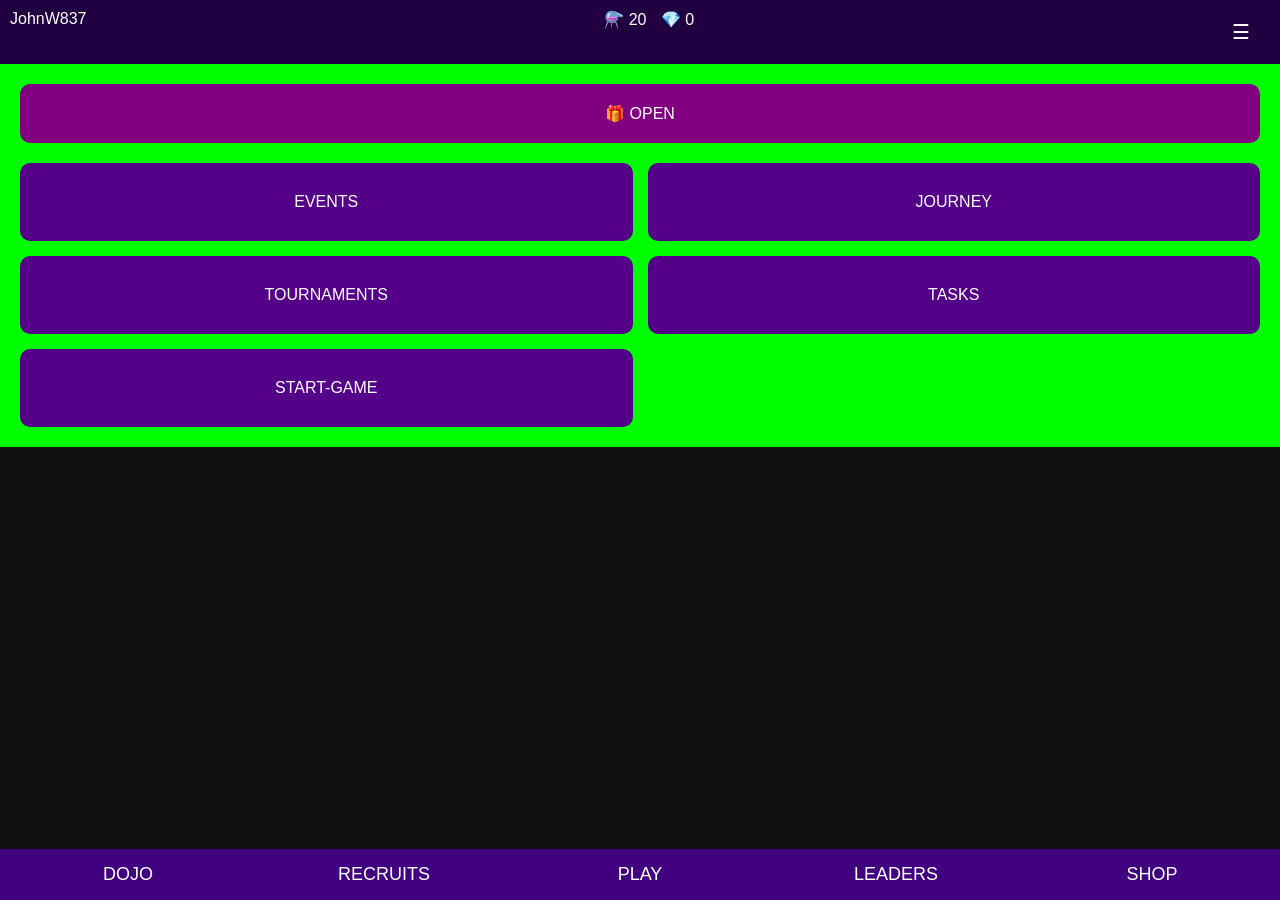
<file: index.html>
<!DOCTYPE html>
<html lang="en">
<head>
  <meta charset="UTF-8">
  <title>Game UI</title>
  <link rel="stylesheet" href="style.css">
</head>
<body>

<!-- TOP BAR -->
<div class="top-bar">
  <div class="profile">JohnW837</div>

  <div class="currency">
    <span>⚗️ 20</span>
    <span>💎 0</span>
  </div>

  <button id="menuBtn">☰</button>
</div>

<!-- MENU POPUP -->
<div class="menu hidden" id="menu">
  <p>🎁 Daily Rewards</p>
  <p>💬 Chats</p>
  <p>⚙️ Settings</p>
</div>

<!-- MAIN CONTENT -->
<div id="content">

  <!-- PLAY PAGE -->
  <div class="page active" id="play">

    <div class="card open-box">🎁 OPEN</div>

    <div class="sections">
      <div class="section" onclick="openEvents()">EVENTS</div>
      <div class="section" onclick="openJourney()">JOURNEY</div>
      <div class="section" onclick="openTournaments()">TOURNAMENTS</div>
      <div class="section" onclick="openTasks()">TASKS</div>
      <div class="section" onclick="openStartgame()">START-GAME</div>
    </div>

  </div>

  <!-- EVENTS PAGE -->
  <div class="page" id="events">
    <button onclick="goBack()">⬅ Back</button>

    <h2>EVENTS</h2>
    <p>Participate in limited-time events</p>

    <div class="event-card">
      <h3>MIDNIGHT HUNT</h3>
      <p>Event: 5d 19h</p>
      <p>Exchange: 6d 19h</p>
    </div>
  </div>

</div>
<!-- JOURNEY PAGE -->
<div class="page" id="journey">
  <button onclick="goBack()">Back</button>
  
  <h2>JOURNEY</h2>
  <P>Journey with us to the universes of the greatest anime universes</P>
  
  <div class="journey-card">
    <h3>Journey with our spaceship<h3>
    <p>Journey: 11d 43h</p>
    <p>1st destination:Jujutsu Kaisen Universe</p>
  </div>
</div>

<!-- TOURNAMENTS PAGE -->  
<div class="page" id="tournaments">
  <button onclick="goBack()">Back</button>
  
  <h2>TOURNAMENTS</h2>
  <p>Tournament of pawer in all the universes we Journey to</p>
  <div class="tournament-card">
    <h3>Be an audience and witness the tournament of pawer</h3>
    <p>tournament: 5d 12h</p>
    <p>In Jujutsu Kaisen universe </p>
  </div>
  
</div>

<!-- TASKS PAGE -->
<div class="page" id="tasks">
  <button onclick="goBack()">Back</button>
  
  <h2>Tasks</h2>
  <p>Tasks to complete are all gonna be shown in the univese's tournamentof pawer</p>
  <div class="tournament-card">
    <h3>Jujutsu Kaisten</h3>
    <p> 2d 20h</p>
    <p>The strongest sorcererin the modern age</p>
  </div>
</div>
 <!-- START-GAME PAGE -->
<div class="page" id="startgame">
  <button onclick="goBack()">Back</button>
  
  <h1>Pattern Memory</h1>
  <div class="startgame-card">
   <html>

   <head>

   <title>Pattern Memory Game</title>

   <meta name="viewport" content="width=device-width, initial-scale=1">

   <link rel="stylesheet" href="sty.css">

   </head>

   <body>

     <h1>Pattern Memory Game</h1>

     <div class="game-info">

        <p>Level: <span id="level">1</span></p>

        <p>Score: <span id="score">0</span></p>

      </div>

      <p id="message">Press Start</p>

      <div id="grid"></div>

      <button id="startBtn">Start Game</button>

      <script src="script.js"></script>

    </body>

   </html>
 </div>
</div>
<!-- BOTTOM NAV -->
<div class="nav">
  <button onclick="showPage('dojo')">DOJO</button>
  <button onclick="showPage('recruits')">RECRUITS</button>
  <button onclick="showPage('play')">PLAY</button>
  <button onclick="showPage('leaders')">LEADERS</button>
  <button onclick="showPage('shop')">SHOP</button>
</div>

<script src="app.js"></script>
</body>
</html>
</file>
<file: style.css>
body {
  margin: 0;
  font-family: Arial;
  background: linear-gradient(#1a0033, #330066);
  color: white;
}

/* TOP BAR */
.top-bar {
  display: flex;
  justify-content: space-between;
  padding: 10px;
  background: #200040;
}

.currency span {
  margin: 0 5px;
}

#menuBtn {
  background: none;
  color: white;
  border: none;
  font-size: 20px;
}

/* MENU */
.menu {
  position: absolute;
  right: 10px;
  top: 50px;
  background: #300060;
  padding: 10px;
  border-radius: 10px;
}

.hidden {
  display: none;
}

/* PAGES */
.page {
  display: none;
  padding: 20px;
}

.page.active {
  display: block;
}

/* PLAY PAGE */
.open-box {
  background: purple;
  padding: 20px;
  text-align: center;
  margin-bottom: 20px;
  border-radius: 10px;
}

.sections {
  display: grid;
  grid-template-columns: 1fr 1fr;
  gap: 15px;
}

.section {
  background: #550088;
  padding: 30px;
  text-align: center;
  border-radius: 10px;
}

/* EVENT CARD */
.event-card {
  background: linear-gradient(red, purple);
  padding: 20px;
  border-radius: 15px;
}

/* JOURNEY CARD */
.journey-card {
  background: linear-gradient(red, purple);
  padding: 20px;
  border-radius: 15px;
}
/* TOURNAMENT CARD */
.tournament-card {
  background: linear-gradient(yellow, white);
  padding: 20px;
  border-radius: 15px;
}
/* TASKS CARD */
.task-card {
  background: linear-gradient(green,  blue);
  padding: 20px;
  border-radius: 15px;
}
/* STARTGAME CARD */
.startgame-card {
  background: linear-gradient(red, purple);
}
/* NAVBAR */
.nav {
  position: fixed;
  bottom: 0;
  width: 100%;
  display: flex;
  background: #400080;
}

.nav button {
  flex: 1;
  padding: 15px;
  background: none;
  color: white;
  border: none;
}
</file>
<file: sty.css>
body{

font-family:Arial;
background:#111;
color:white;
text-align:center;

}

h1{
margin-top:20px;
}

.game-info{
display:flex;
justify-content:center;
gap:30px;
font-size:20px;
}

#grid{

display:grid;

grid-template-columns:repeat(4,70px);

gap:12px;

justify-content:center;

margin:30px;

}

.dot{

width:70px;
height:70px;

background:#444;

border-radius:50%;

cursor:pointer;

}

.active{

background:lime;

}

.player{

background:orange;

}

button{

padding:10px 20px;

font-size:18px;

cursor:pointer;

}
</file>
